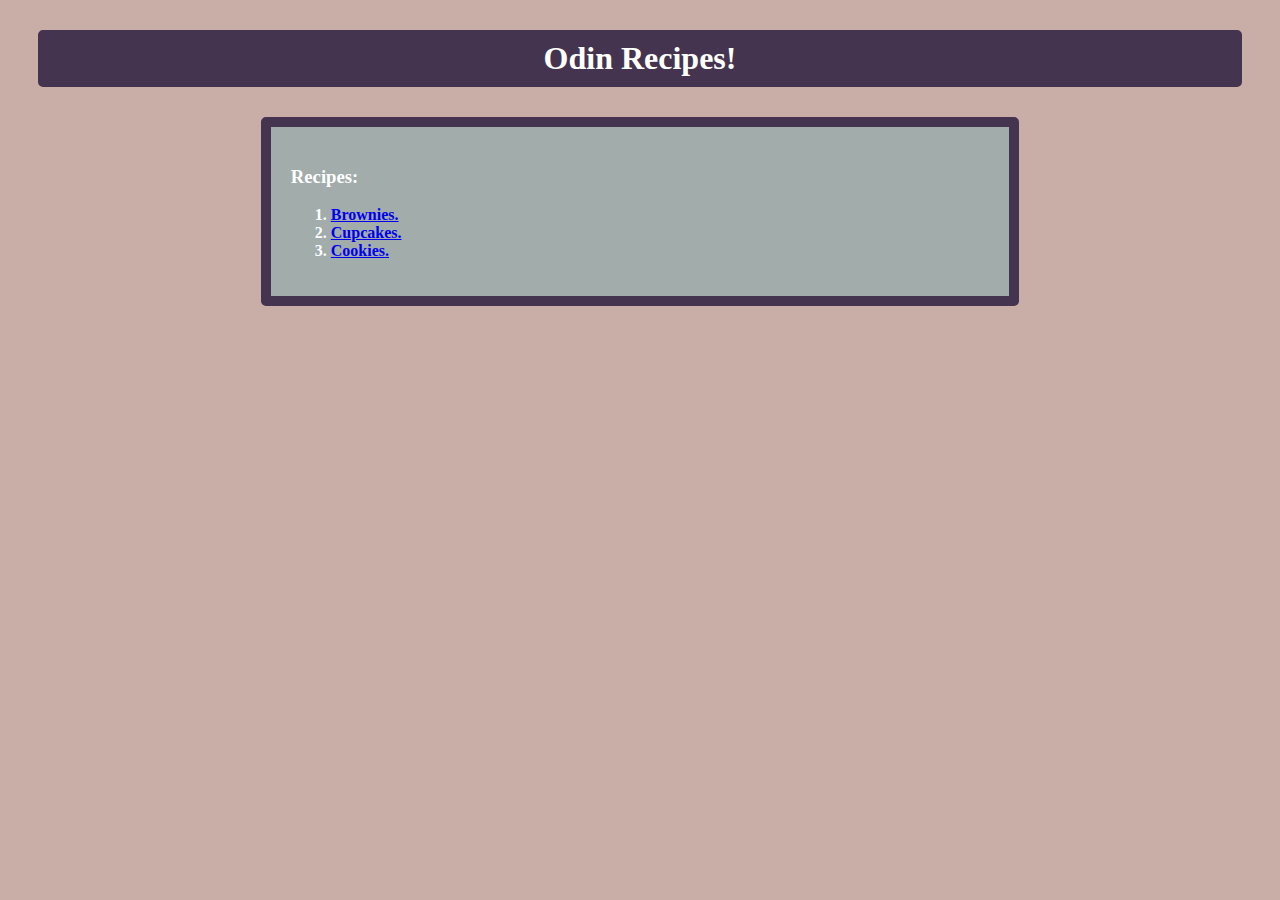
<file: index.html>
<!DOCTYPE html>
<html>
    <head>
        <meta charset="utf-8">
        <meta http-equiv="X-UA-Compatible" content="IE=edge">
        <title>Odin Recipes!</title>
        <meta name="description" content="Multiple recipes for The Odin Project">
        <meta name="viewport" content="width=device-width, initial-scale=1">
        <link rel="stylesheet" href="index.css">
    </head>
    <body>
        <h1>Odin Recipes!</h1>
        <div>
            <h3>Recipes:</h3>
            <ol>
                <li><a href="./recipes/brownies.html">Brownies.</a></li>
                <li><a href="./recipes/cupcakes.html">Cupcakes.</a></li>
                <li><a href="./recipes/cookies.html">Cookies.</a></li>
            </ol>
            <script src="" async defer></script>
        </div>
    </body>
</html>
</file>
<file: index.css>
body{
    background-color: #C9ADA7;
}

h1{
    background-color: #44344F;
    color: white;
    text-align: center;
    margin: 30px;
    border-style: solid;
    border-width: 10px;
    border-radius: 5px;
    border-color: #44344F;
}

div{
    margin-left: 20%;
    margin-right: 20%;
    background-color: #a1acab;
    padding: 20px;
    border-style: solid;
    border-width: 10px;
    border-radius: 5px;
    border-color: #44344F;
}

h3{
    color: white;
}

li{
    color: white;
    font-weight: bold;
}
</file>
